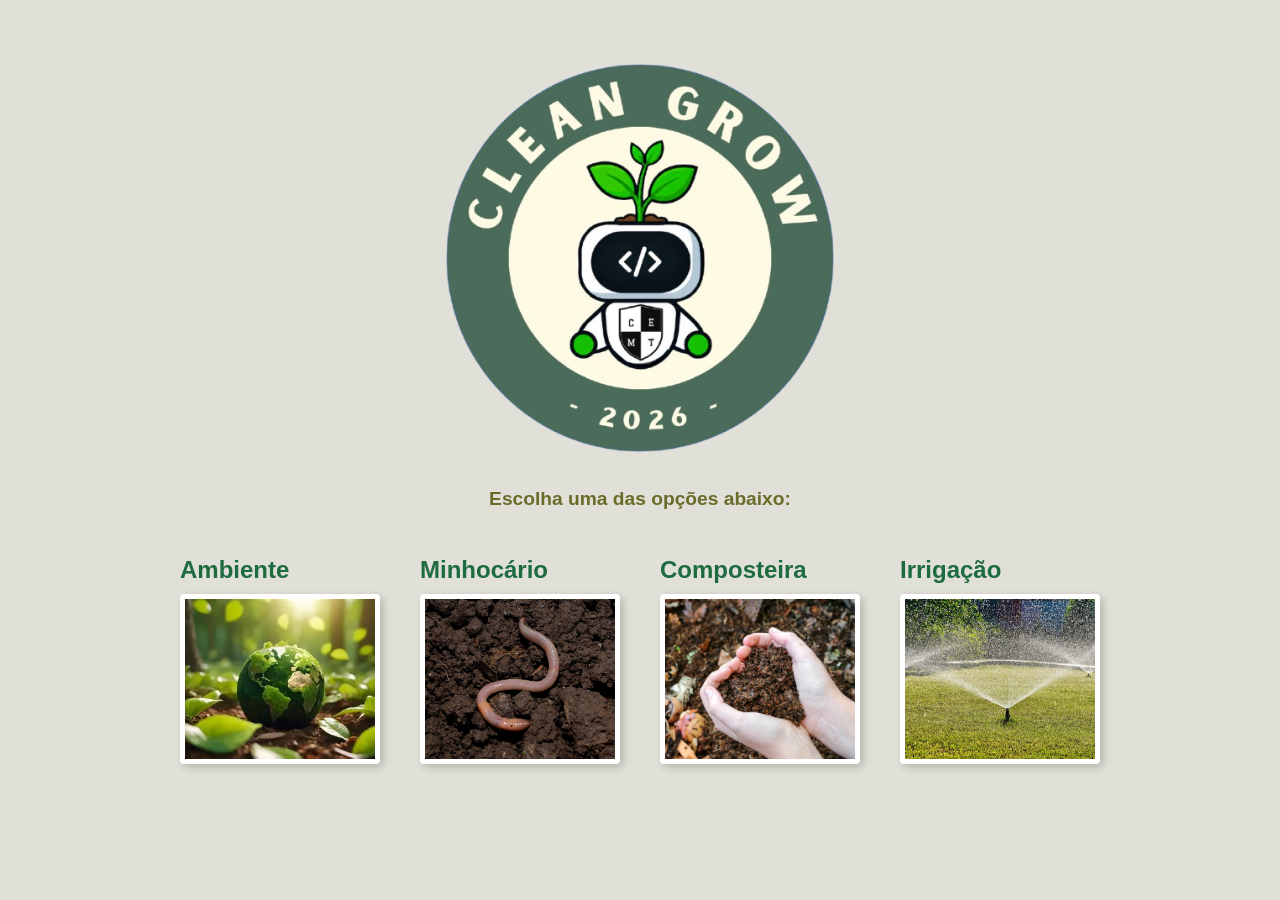
<file: index.html>
<!DOCTYPE html>
<html lang="pt-BR">
<head>
    <meta charset="UTF-8">
    <meta name="viewport" content="width=device-width, initial-scale=1.0">
    <title>CleanGrow</title>
    <link rel="stylesheet" href="style.css">
    <link rel="icon" type="image/png" href="cleangrow.png">
</head>
<body>

<header class="index-header">
    <img src="cleangrow.png" alt="CleanGrow" class="index-logo">
    <p class="index-sub">Escolha uma das opções abaixo:</p>
</header>

<main class="index-main">

    <a class="menu-card" href="ambiente.html">
        <span class="menu-card-nome">Ambiente</span>
        <img src="ambiente.png" alt="Ambiente" class="menu-card-img">
    </a>

    <a class="menu-card" href="minhocario.html">
        <span class="menu-card-nome">Minhocário</span>
        <img src="minhocario.jpg" alt="Minhocário" class="menu-card-img">
    </a>

    <a class="menu-card" href="composteira.html">
        <span class="menu-card-nome">Composteira</span>
        <img src="composteira.png" alt="Composteira" class="menu-card-img">
    </a>

    <a class="menu-card" href="irrigacao.html">
        <span class="menu-card-nome">Irrigação</span>
        <img src="irrigacao.png" alt="Irrigação" class="menu-card-img">
    </a>

</main>

</body>
</html>
</file>
<file: style.css>
* {
    margin: 0;
    padding: 0;
    box-sizing: border-box;
}

body {
    background: #e0e0d8;
    font-family: Arial, sans-serif;
    min-height: 100vh;
}

body:has(a.voltar) {
    border-left: 2px solid #1e6b40;
    border-top: 2px solid #1e6b40;
}

a.voltar {
    display: block;
    background: #c8c8c0;
    padding: 7px 20px;
    font-size: 13px;
    font-weight: 700;
    font-style: italic;
    color: #1e6b40;
    text-decoration: none;
}

.pagina-titulo {
    padding: 18px 30px 10px;
}

.pagina-titulo h2 {
    display: inline;
    font-size: 2rem;
    font-weight: 900;
    color: #1e6b40;
}

.pagina-titulo span {
    font-size: 1.3rem;
    font-weight: 400;
    color: #666;
    margin-left: 10px;
}

.conteudo {
    padding: 0 30px 120px;
}

.card {
    padding: 24px 0 0 0;
}

.card p {
    font-size: 1.15rem;
    color: #111;
    margin-bottom: 10px;
}

.valor {
    display: block;
    background: #000;
    color: #e82020;
    font-size: 2.8rem;
    font-family: Arial, sans-serif;
    font-weight: 700;
    padding: 18px 24px;
    width: 250px;
    text-align: center;
    border-radius: 4px;
}

.botao {
    display: inline-block;
    background: #1e6b40;
    color: #fff;
    font-size: 1.2rem;
    font-weight: 700;
    font-style: italic;
    border: none;
    border-radius: 10px;
    padding: 14px 36px;
    cursor: pointer;
}

.botao:hover:not(:disabled) { background: #165532; }

.botao:disabled {
    background: #7ab890;
    cursor: not-allowed;
}

.rodape {
    position: fixed;
    bottom: 0;
    left: 0;
    right: 0;
    background: #c8c8c0;
    border-top: 2px solid #1e6b40;
    display: flex;
    align-items: center;
    justify-content: space-between;
    padding: 8px 24px;
    z-index: 100;
}

.rodape-logo {
    height: 40px;
    width: auto;
    object-fit: contain;
}

.rodape-voltar {
    font-size: 14px;
    font-weight: 700;
    font-style: italic;
    color: #1e6b40;
    text-decoration: none;
}

.rodape-voltar:hover { text-decoration: underline; }

.irrig-layout {
    display: flex;
    align-items: flex-start;
    padding: 0 30px 120px;
    gap: 40px;
}

.irrig-esq { flex: 1; }

.irrig-secao {
    font-size: 1.8rem;
    font-weight: 900;
    color: #1a1a1a;
    margin: 8px 0 8px 30px;
}

.irrig-status {
    display: flex;
    align-items: center;
    gap: 14px;
    margin-left: 30px;
}

.circulo {
    width: 36px;
    height: 36px;
    border-radius: 50%;
    flex-shrink: 0;
    display: inline-block;
}

.circulo.vermelho { background: #d42020; }
.circulo.verde    { background: #1e6b40; }

.irrig-label {
    font-size: 1.3rem;
    font-style: italic;
    color: #111;
}

.irrig-dir {
    display: flex;
    align-items: center;
    padding-top: 60px;
    gap: 0;
}

.reservatorio {
    width: 24px;
    height: 240px;
    border: 2px solid #333;
    border-radius: 2px;
    display: flex;
    align-items: flex-end;
    overflow: hidden;
}

.reservatorio-agua {
    width: 100%;
    background: #3a7fcc;
    height: 60%;
    transition: height 0.4s;
}

.tambor-img {
    height: 240px;
    width: auto;
    object-fit: contain;
}

/* ─── INDEX ─── */
.index-header {
    text-align: center;
    padding: 48px 20px 20px;
}

.index-logo {
    width: 420px;
    max-width: 90vw;
    height: auto;
    display: block;
    margin: 0 auto 20px;
    object-fit: contain;
}

.index-sub {
    font-size: 1.2rem;
    font-weight: 700;
    color: #6b6b2a;
    margin-bottom: 16px;
}

.index-main {
    display: flex;
    justify-content: center;
    gap: 40px;
    padding: 10px 40px 60px;
    flex-wrap: wrap;
}

.menu-card {
    display: flex;
    flex-direction: column;
    align-items: flex-start;
    text-decoration: none;
    background: transparent;
    width: 200px;
}

.menu-card-nome {
    font-size: 1.5rem;
    font-weight: 700;
    color: #1e6b40;
    margin-bottom: 10px;
    display: block;
}

.menu-card-img {
    width: 200px;
    height: 170px;
    object-fit: cover;
    object-position: center;
    border-radius: 4px;
    border: 5px solid #fff;
    box-shadow: 3px 3px 8px rgba(0,0,0,0.2);
    display: block;
    transition: transform 0.15s;
}

.menu-card:hover .menu-card-img { transform: translateY(-3px); }

img {
    max-width: 100%;
    height: auto;
}
</file>
